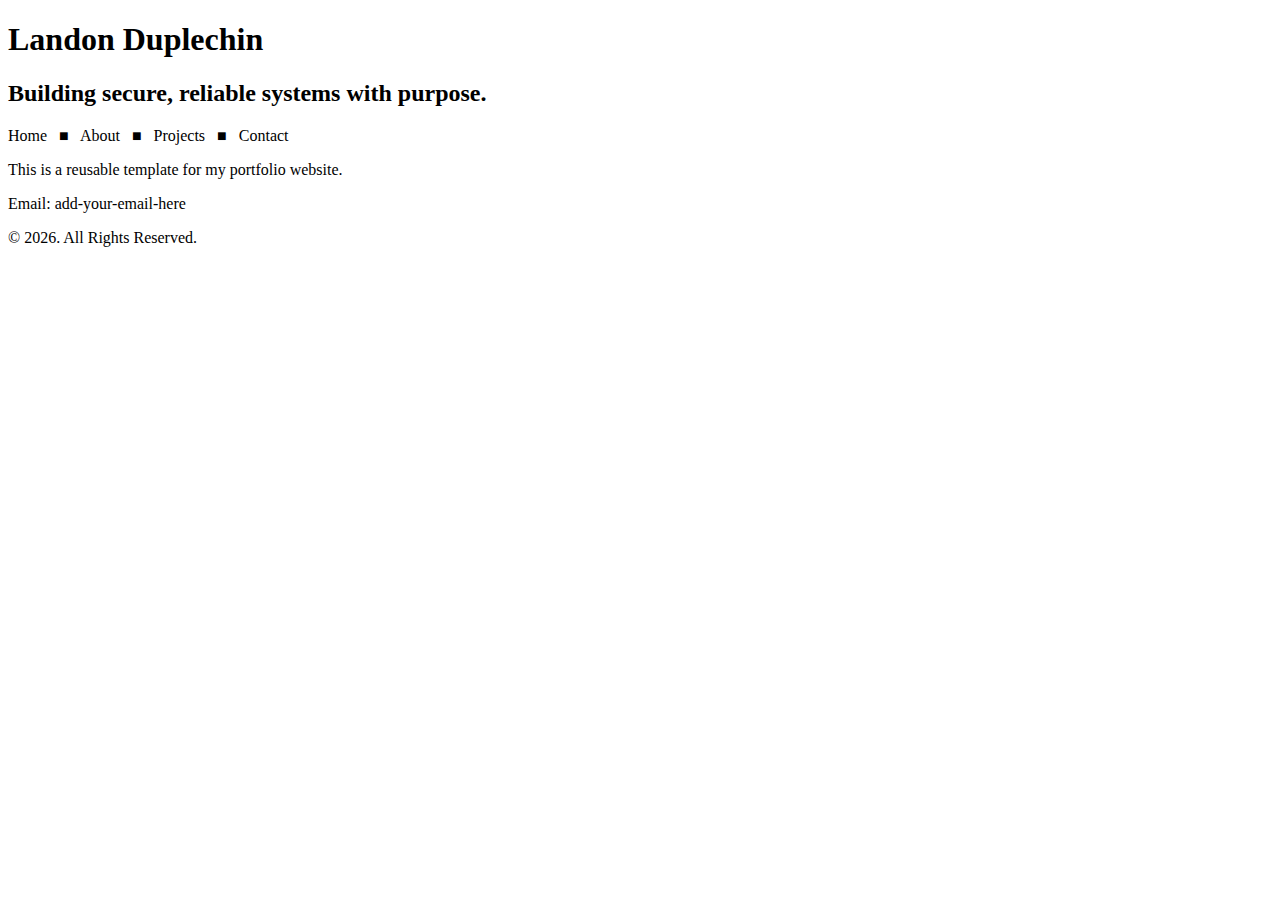
<file: template.html>
<!DOCTYPE html>
<!--
Name: Landon Duplechin
File: template.html
Date: 01/31/2026
-->
<html lang="en">
<head>
  <title>Template</title>
  <meta charset="utf-8">
</head>
<body>

  <header>
    <h1>Landon Duplechin</h1>
    <h2>Building secure, reliable systems with purpose.</h2>
  </header>

  <nav>
    <p>
      Home &nbsp; &#9632; &nbsp;
      About &nbsp; &#9632; &nbsp;
      Projects &nbsp; &#9632; &nbsp;
      Contact
    </p>
  </nav>

  <!-- Main content area: this is where the unique page content goes -->
  <main>
    <p>This is a reusable template for my portfolio website.</p>
  </main>

  <footer>
    <p>Email: add-your-email-here</p>
    <p>&copy; 2026. All Rights Reserved.</p>
  </footer>

</body>
</html>
</file>
